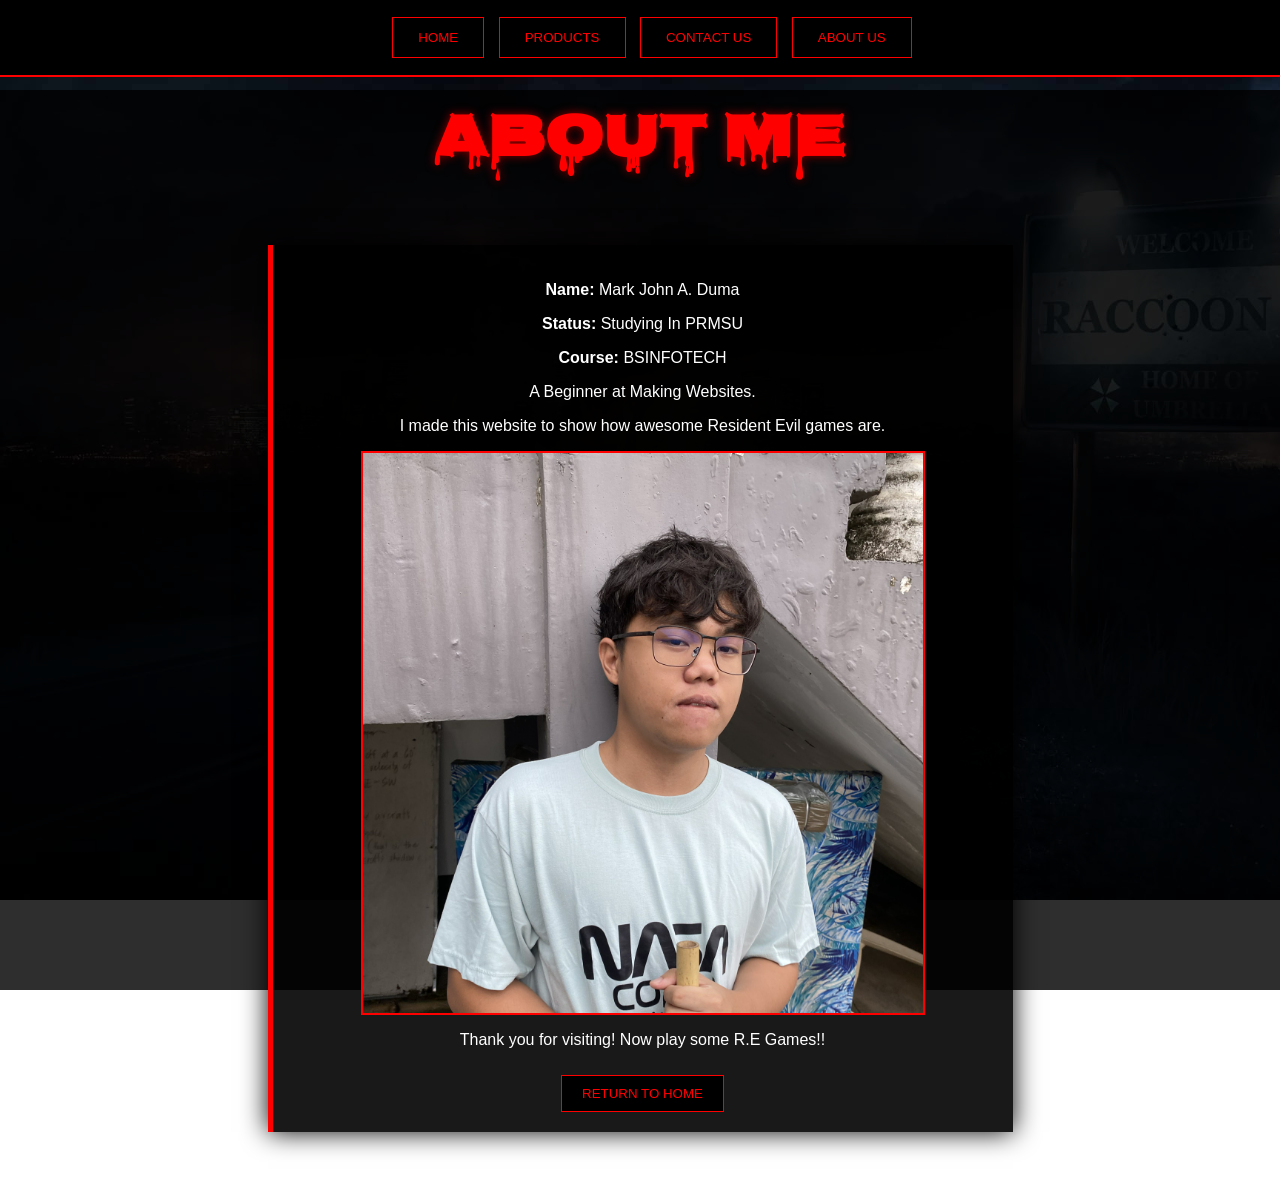
<file: aboutus.html>
<!DOCTYPE html>
<html>
<head>
    <title>Umbrella Archive - About Me</title>
    <link href="https://fonts.googleapis.com/css2?family=Nosifer&display=swap" rel="stylesheet">
    <link rel="stylesheet" href="style.css">
</head>
<body>

<div class="nav-container">
    <a href="index.html"><button>HOME</button></a>
    <a href="products.html"><button>PRODUCTS</button></a>
    <a href="contactus.html"><button>CONTACT US</button></a>
    <a href="aboutus.html"><button>ABOUT US</button></a>
</div>

<center>
<h1 class="title">About Me</h1>

<div class="file-card">
    <p><strong>Name:</strong> Mark John A. Duma</p>
    <p><strong>Status:</strong> Studying In PRMSU</p>
    <p><strong>Course:</strong> BSINFOTECH</p>
    <p>A Beginner at Making Websites.</p>
    <p>I made this website to show how awesome Resident Evil games are.</p>
    <img src="NSTP me.jpg" alt="Mark John">

    <p>Thank you for visiting! Now play some R.E Games!!</p>

    <button class="back-btn" onclick="window.location.href='index.html'">RETURN TO HOME</button>
</div>
</center>
</body>
</html>
</file>
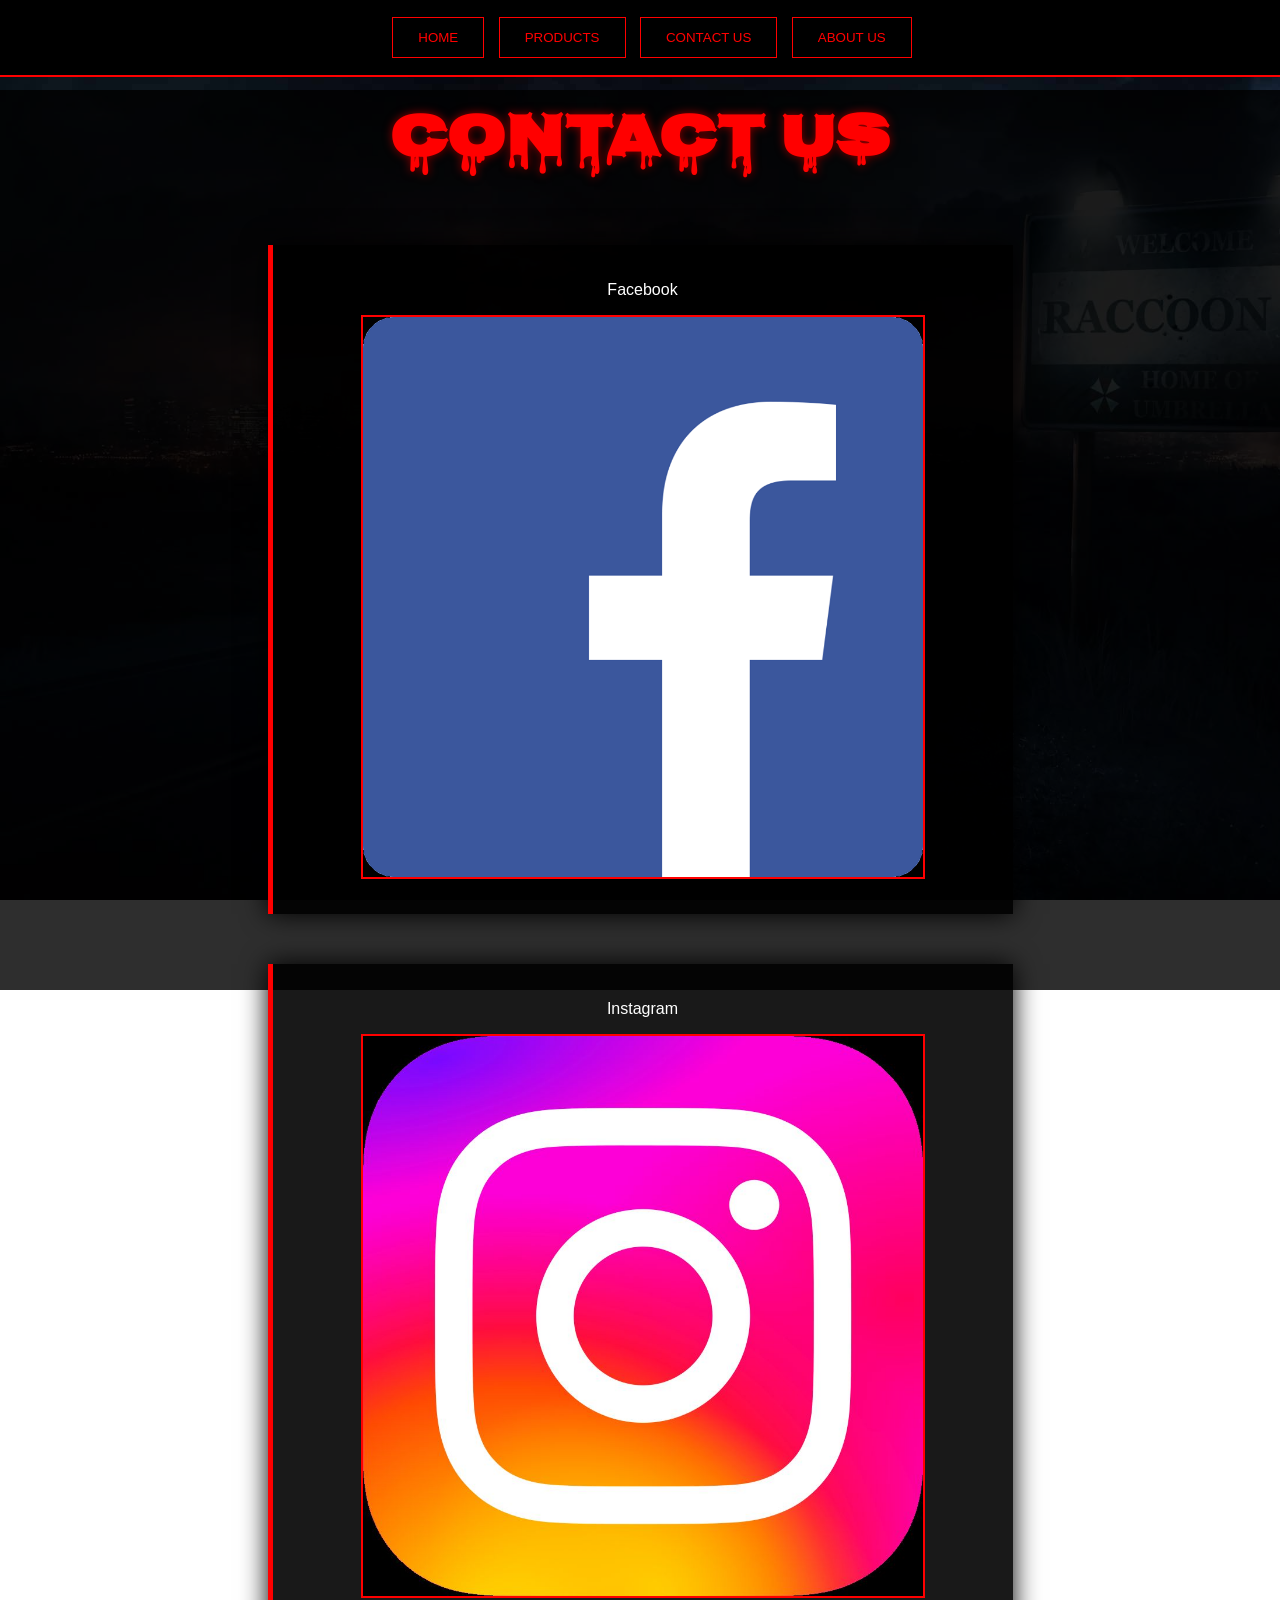
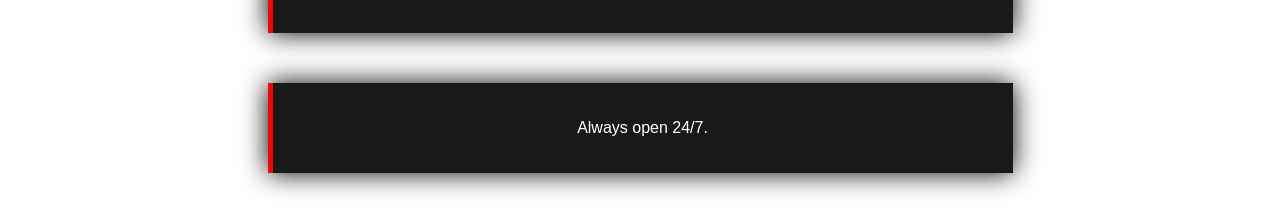
<file: contactus.html>
<!DOCTYPE html>
<html>
<head>
    <title>Umbrella Archive - Contact Us</title>
    <link href="https://fonts.googleapis.com/css2?family=Nosifer&display=swap" rel="stylesheet">
    <link rel="stylesheet" href="style.css">
</head>
<body>

<div class="nav-container">
    <a href="index.html"><button>HOME</button></a>
    <a href="products.html"><button>PRODUCTS</button></a>
    <a href="contactus.html"><button>CONTACT US</button></a>
    <a href="aboutus.html"><button>ABOUT US</button></a>
</div>

<center>
<h1 class="title">Contact Us</h1>

<div class="file-card">
    <p>Facebook</p>
    <a href="https://www.facebook.com/dums.15/">
        <img src="FB.png" alt="Facebook">
    </a>
</div>

<div class="file-card">
    <p>Instagram</p>
    <a href="https://www.instagram.com/dums.mj/">
        <img src="insta.jpg" alt="Instagram">
    </a>
</div>

<div class="file-card">
    <p>Always open 24/7.</p>
</div>

</center>

</body>
</html>
</file>
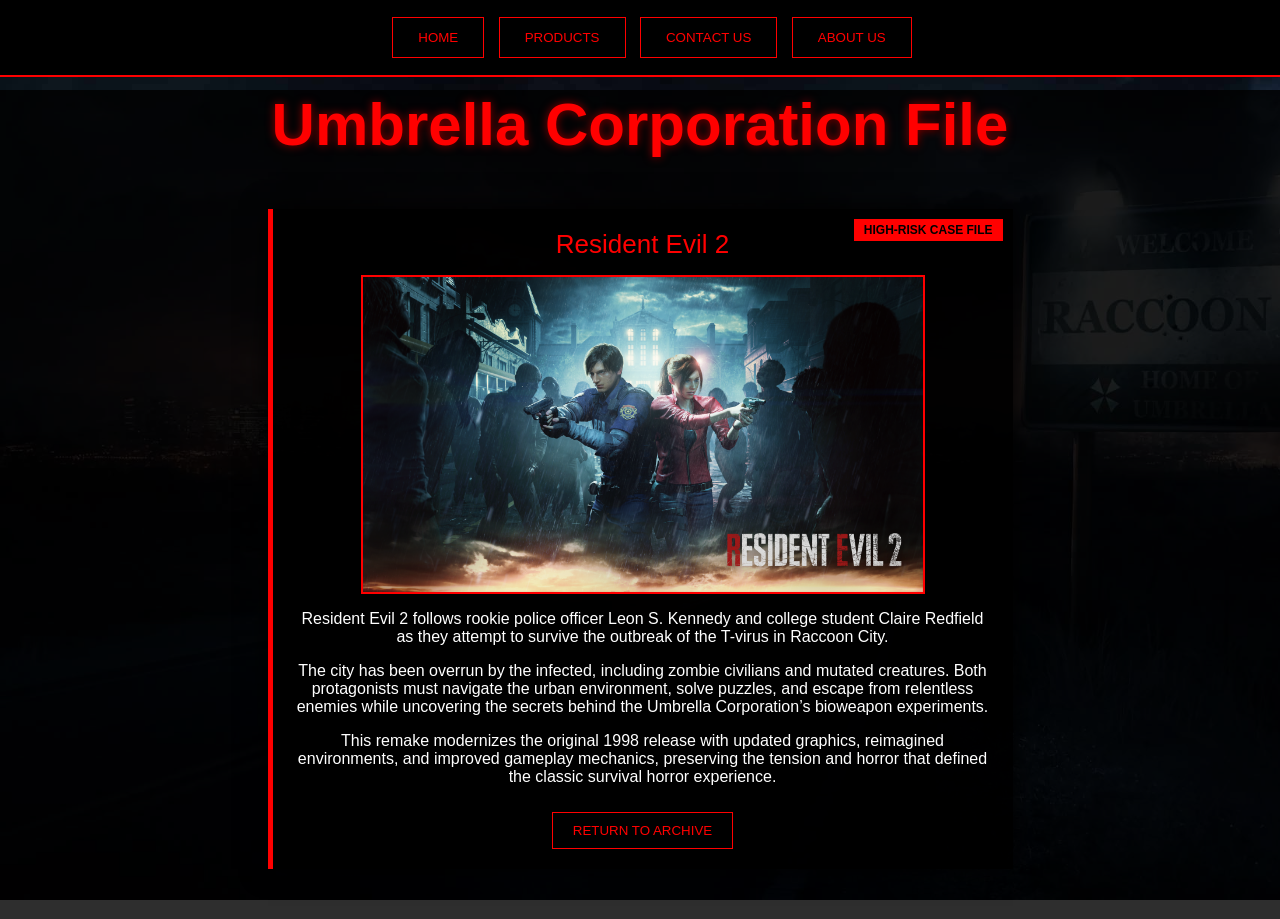
<file: Re2.html>
<!DOCTYPE html>
<html>
<head>
    <title>FILE 03 - Resident Evil 2</title>
    <link rel="stylesheet" href="style.css">
</head>
<body>

<div class="nav-container">
    <a href="index.html"><button>HOME</button></a>
    <a href="products.html"><button>PRODUCTS</button></a>
    <a href="contactus.html"><button>CONTACT US</button></a>
    <a href="aboutus.html"><button>ABOUT US</button></a>
</div>

<center>
<h1 class="title">Umbrella Corporation File</h1>

<div class="file-card">
    <div class="status">HIGH-RISK CASE FILE</div>
    <div class="file-header">Resident Evil 2</div>
    <img src="Re2.png" alt="Resident Evil 2">
    <p>
        Resident Evil 2 follows rookie police officer Leon S. Kennedy and college student Claire Redfield as they attempt to survive the outbreak of the T-virus in Raccoon City.
    </p>
    <p>
        The city has been overrun by the infected, including zombie civilians and mutated creatures. Both protagonists must navigate the urban environment, solve puzzles, and escape from relentless enemies while uncovering the secrets behind the Umbrella Corporation’s bioweapon experiments.
    </p>
    <p>
        This remake modernizes the original 1998 release with updated graphics, reimagined environments, and improved gameplay mechanics, preserving the tension and horror that defined the classic survival horror experience.
    </p>
    <button class="back-btn" onclick="window.location.href='products.html'">RETURN TO ARCHIVE</button>
</div>

</center>
</body>
</html>
</file>
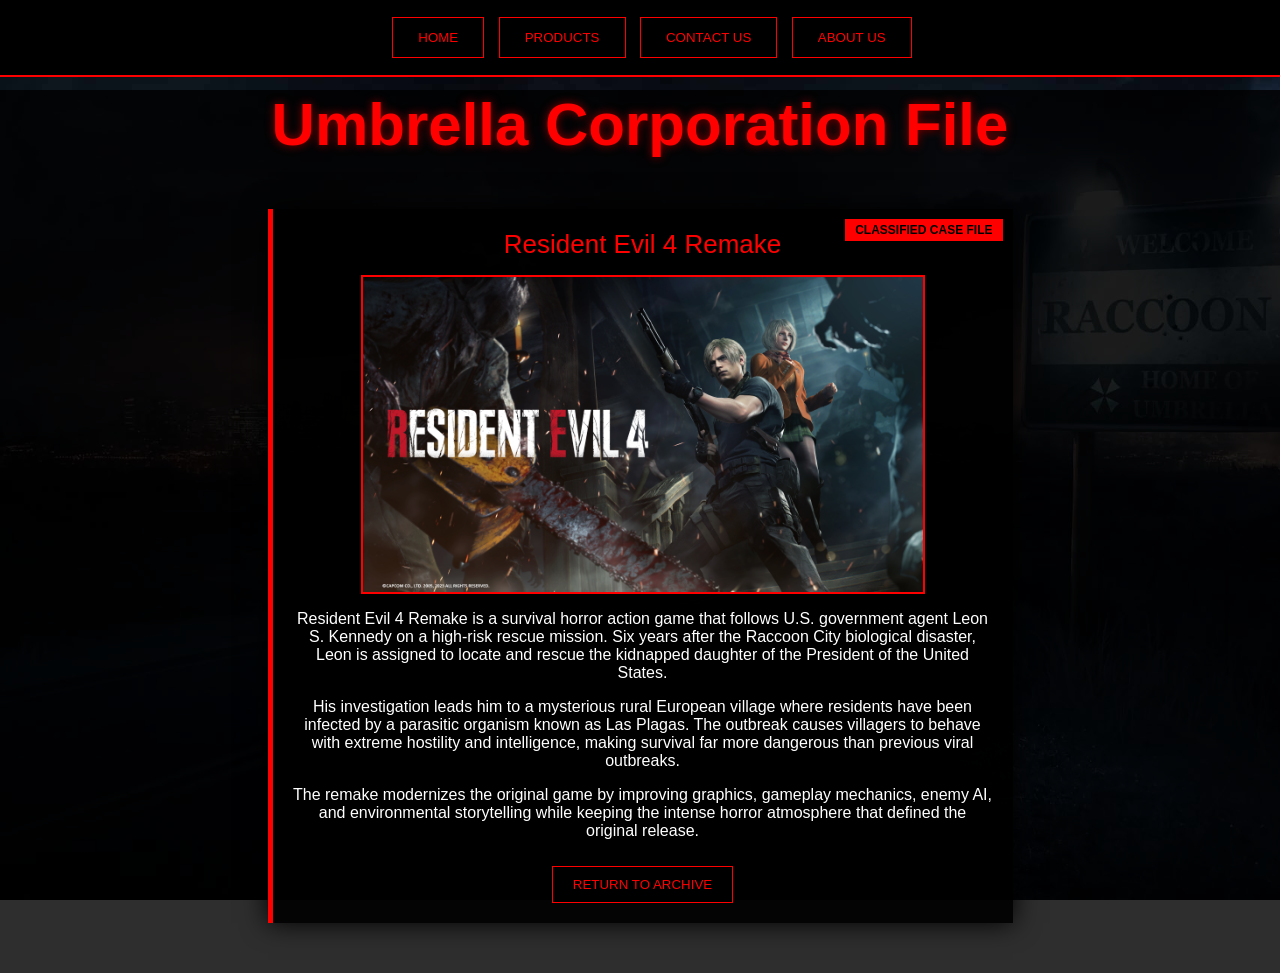
<file: Re4R.html>
<!DOCTYPE html>
<html>
<head>
    <title>FILE 01 - Resident Evil 4 Remake</title>
    <link rel="stylesheet" href="style.css">
</head>
<body>

<div class="nav-container">
    <a href="index.html"><button>HOME</button></a>
    <a href="products.html"><button>PRODUCTS</button></a>
    <a href="contactus.html"><button>CONTACT US</button></a>
    <a href="aboutus.html"><button>ABOUT US</button></a>
</div>

<center>
<h1 class="title">Umbrella Corporation File</h1>

<div class="file-card">
    <div class="status">CLASSIFIED CASE FILE</div>
    <div class="file-header">Resident Evil 4 Remake</div>
    <img src="Re4R.jpg" alt="Resident Evil 4">
    <p>
        Resident Evil 4 Remake is a survival horror action game that follows U.S. government agent Leon S. Kennedy on a high-risk rescue mission. Six years after the Raccoon City biological disaster, Leon is assigned to locate and rescue the kidnapped daughter of the President of the United States.
    </p>
    <p>
        His investigation leads him to a mysterious rural European village where residents have been infected by a parasitic organism known as Las Plagas. The outbreak causes villagers to behave with extreme hostility and intelligence, making survival far more dangerous than previous viral outbreaks.
    </p>
    <p>
        The remake modernizes the original game by improving graphics, gameplay mechanics, enemy AI, and environmental storytelling while keeping the intense horror atmosphere that defined the original release.
    </p>
    <button class="back-btn" onclick="window.location.href='products.html'">RETURN TO ARCHIVE</button>
</div>

</center>
</body>
</html>
</file>
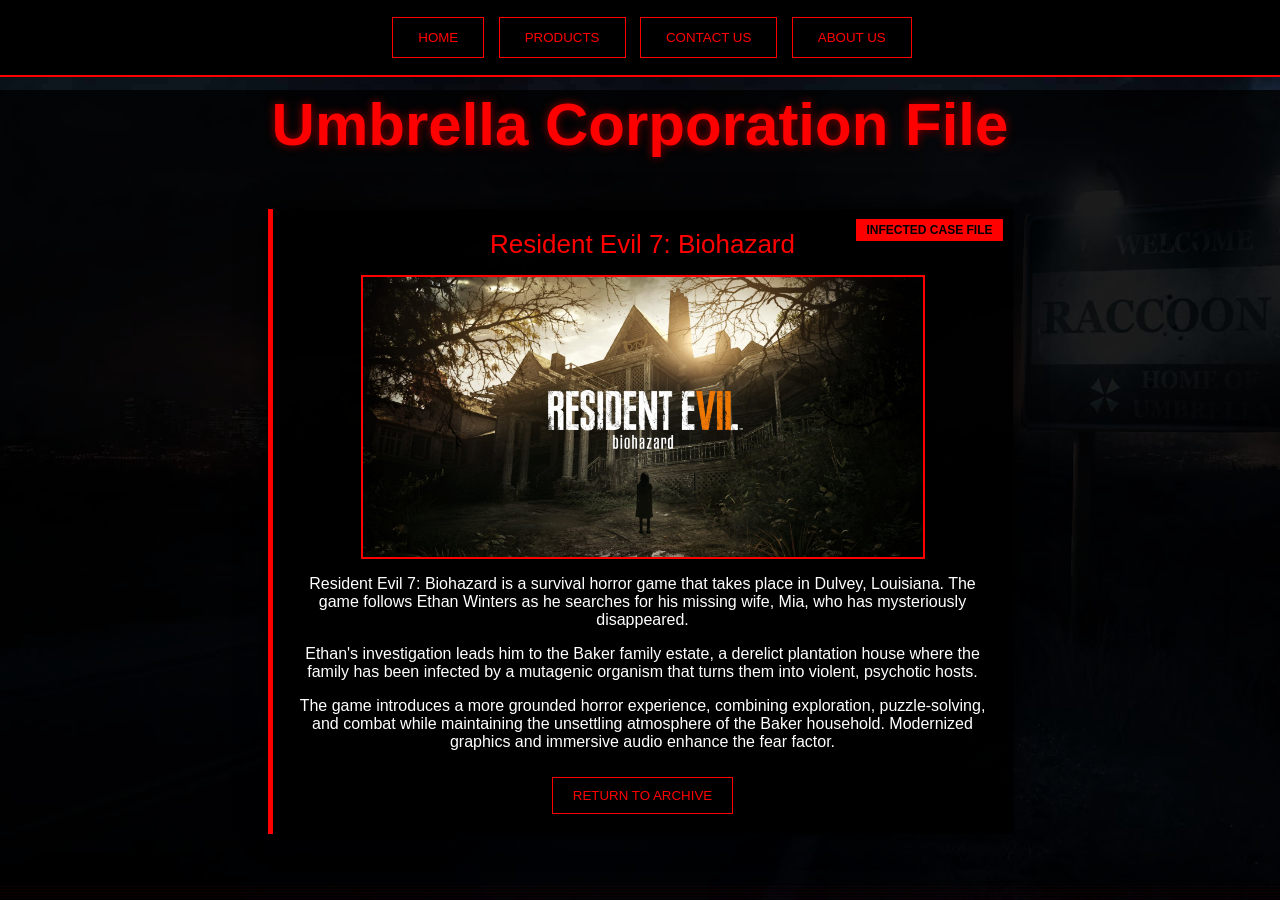
<file: Re7.html>
<!DOCTYPE html>
<html>
<head>
    <title>FILE 02 - Resident Evil 7: Biohazard</title>
    <link rel="stylesheet" href="style.css">
</head>
<body>

<div class="nav-container">
    <a href="index.html"><button>HOME</button></a>
    <a href="products.html"><button>PRODUCTS</button></a>
    <a href="contactus.html"><button>CONTACT US</button></a>
    <a href="aboutus.html"><button>ABOUT US</button></a>
</div>

<center>
<h1 class="title">Umbrella Corporation File</h1>

<div class="file-card">
    <div class="status">INFECTED CASE FILE</div>
    <div class="file-header">Resident Evil 7: Biohazard</div>
    <img src="Re7.jpg" alt="Resident Evil 7">
    <p>
        Resident Evil 7: Biohazard is a survival horror game that takes place in Dulvey, Louisiana. The game follows Ethan Winters as he searches for his missing wife, Mia, who has mysteriously disappeared.
    </p>
    <p>
        Ethan's investigation leads him to the Baker family estate, a derelict plantation house where the family has been infected by a mutagenic organism that turns them into violent, psychotic hosts.
    </p>
    <p>
        The game introduces a more grounded horror experience, combining exploration, puzzle-solving, and combat while maintaining the unsettling atmosphere of the Baker household. Modernized graphics and immersive audio enhance the fear factor.
    </p>
    <button class="back-btn" onclick="window.location.href='products.html'">RETURN TO ARCHIVE</button>
</div>

</center>
</body>
</html>
</file>
<file: style.css>
body {
    background-image: url("homeBG.jpg");
    background-size: cover;
    background-attachment: fixed;
    font-family: Arial, sans-serif;
    color: white;
    margin: 0;
}

body::before {
    content:"";
    position: fixed;
    width:100%;
    height:100%;
    background: rgba(0,0,0,0.82);
    z-index:-1;
}

body::after {
    content:"";
    position: fixed;
    width:100%;
    height:100%;
    background: repeating-linear-gradient(
        0deg,
        rgba(255,0,0,0.05),
        rgba(255,0,0,0.05) 1px,
        transparent 1px,
        transparent 3px
    );
    pointer-events:none;
}

.title, .blood-text {
    font-family: 'Nosifer', sans-serif;
    color: red;
    font-size: 60px;
    text-shadow: 0 0 10px darkred, 2px 2px 5px black;
    margin-top: 90px;
    text-align: center;
}

.nav-container {
    position: fixed;
    top:0;
    width:100%;
    background: black;
    border-bottom: 2px solid red;
    padding:12px;
    z-index:999;
    text-align:center;
}

.nav-container button {
    background:black;
    color:red;
    border:1px solid red;
    padding:12px 25px;
    margin:5px;
    cursor:pointer;
    transition:0.3s;
}

.file-card {
    width:700px;
    background: rgba(0,0,0,0.9);
    border-left:5px solid red;
    margin:50px auto;
    padding:20px;
    box-shadow:0 0 25px black;
    position: relative;
    transition:0.3s;
}

.status {
    position:absolute;
    top:10px;
    right:10px;
    background:red;
    color:black;
    padding:4px 10px;
    font-size:12px;
    font-weight:bold;
}

.file-card img {
    width: 80%;
    border:2px solid red;
    transition:0.4s;
    display:block;
    margin: 15px auto;
}

.file-header {
    color:red;
    font-size:26px;
    margin-bottom:10px;
}

.artist-btn, .back-btn, .feature-btn {
    background:black;
    color:red;
    border:1px solid red;
    padding:10px 20px;
    cursor:pointer;
    transition:0.3s;
    margin-top:10px;
}
</file>
